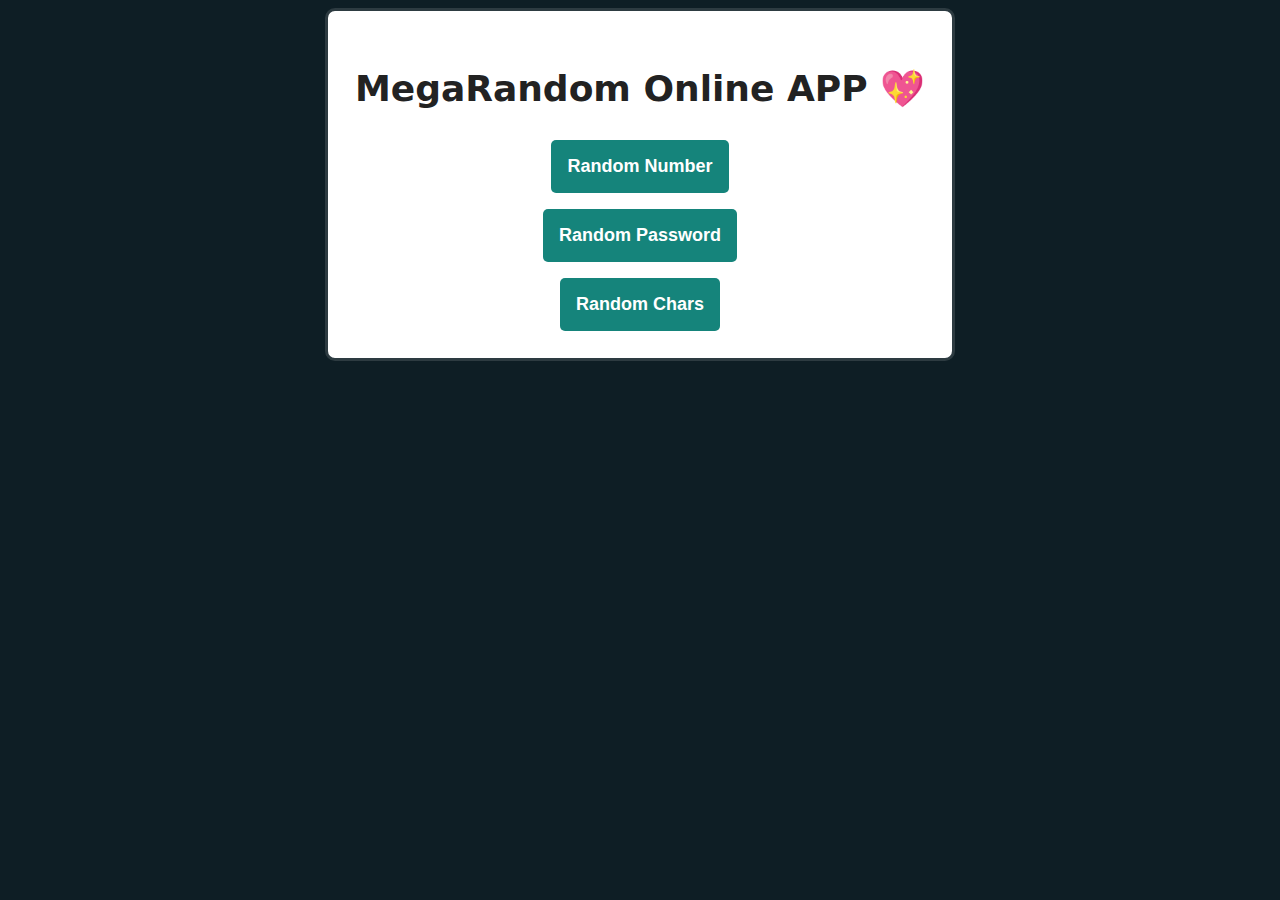
<file: index.html>
<!DOCTYPE html>
<html lang="en">
  <head>
    <meta charset="UTF-8">
    <meta http-equiv="X-UA-Compatible" content="IE=edge">
    <meta name="viewport" content="width=device-width, initial-scale=1.0">
    <title>MegaRandom App</title>
    <link rel="stylesheet" type="text/css" href="/flfy.css?v=5ad0f45f4799">
    
  </head>
  <body>
    <section>
        <h1><center>MegaRandom Online APP 💖</center></h1>
        <center><button onclick="onrnd(0)" class="rndBtn" id="rndBtn">Random Number</button></center>
      <center><button onclick="onrnd(1)" class="rndBtn" id="rndBtn">Random Password</button></center>
      <center><button onclick="onrnd()" class="rndBtn" id="rndBtn">Random Chars</button></center>
    </form>
  </section>
  <script>
    function onrnd(r){0===r?alert(randomInteger(1,100)):1===r?alert(generatePassword(8)):alert(getChar(16))}function randomInteger(r,n){let a=r-.5+Math.random()*(n-r+1);return Math.round(a)}function getChar(r){var n="ABCDEFGHIJKLMNOPQRSTUVWXYZ",a="abcdefghijklmnopqrstuvwxyz",t=Array(r);return t[0]="",t[1]=n,t[2]=a,shuffleArray((t=t.fill("ABCDEFGHIJKLMNOPQRSTUVWXYZabcdefghijklmnopqrstuvwxyz",3)).map((function(r){return r[Math.floor(Math.random()*r.length)]}))).join("")}function generatePassword(r){var n="0123456789!@#$^()[]",a="ABCDEFGHIJKLMNOPQRSTUVWXYZ",t="abcdefghijklmnopqrstuvwxyz",e=Array(r);return e[0]=n,e[1]=a,e[2]=t,shuffleArray((e=e.fill("0123456789!@#$^()[]ABCDEFGHIJKLMNOPQRSTUVWXYZabcdefghijklmnopqrstuvwxyz",3)).map((function(r){return r[Math.floor(Math.random()*r.length)]}))).join("")}function shuffleArray(r){for(var n=r.length-1;n>0;n--){var a=Math.floor(Math.random()*(n+1)),t=r[n];r[n]=r[a],r[a]=t}return r}
  </script>
  </body>
</html>
</file>
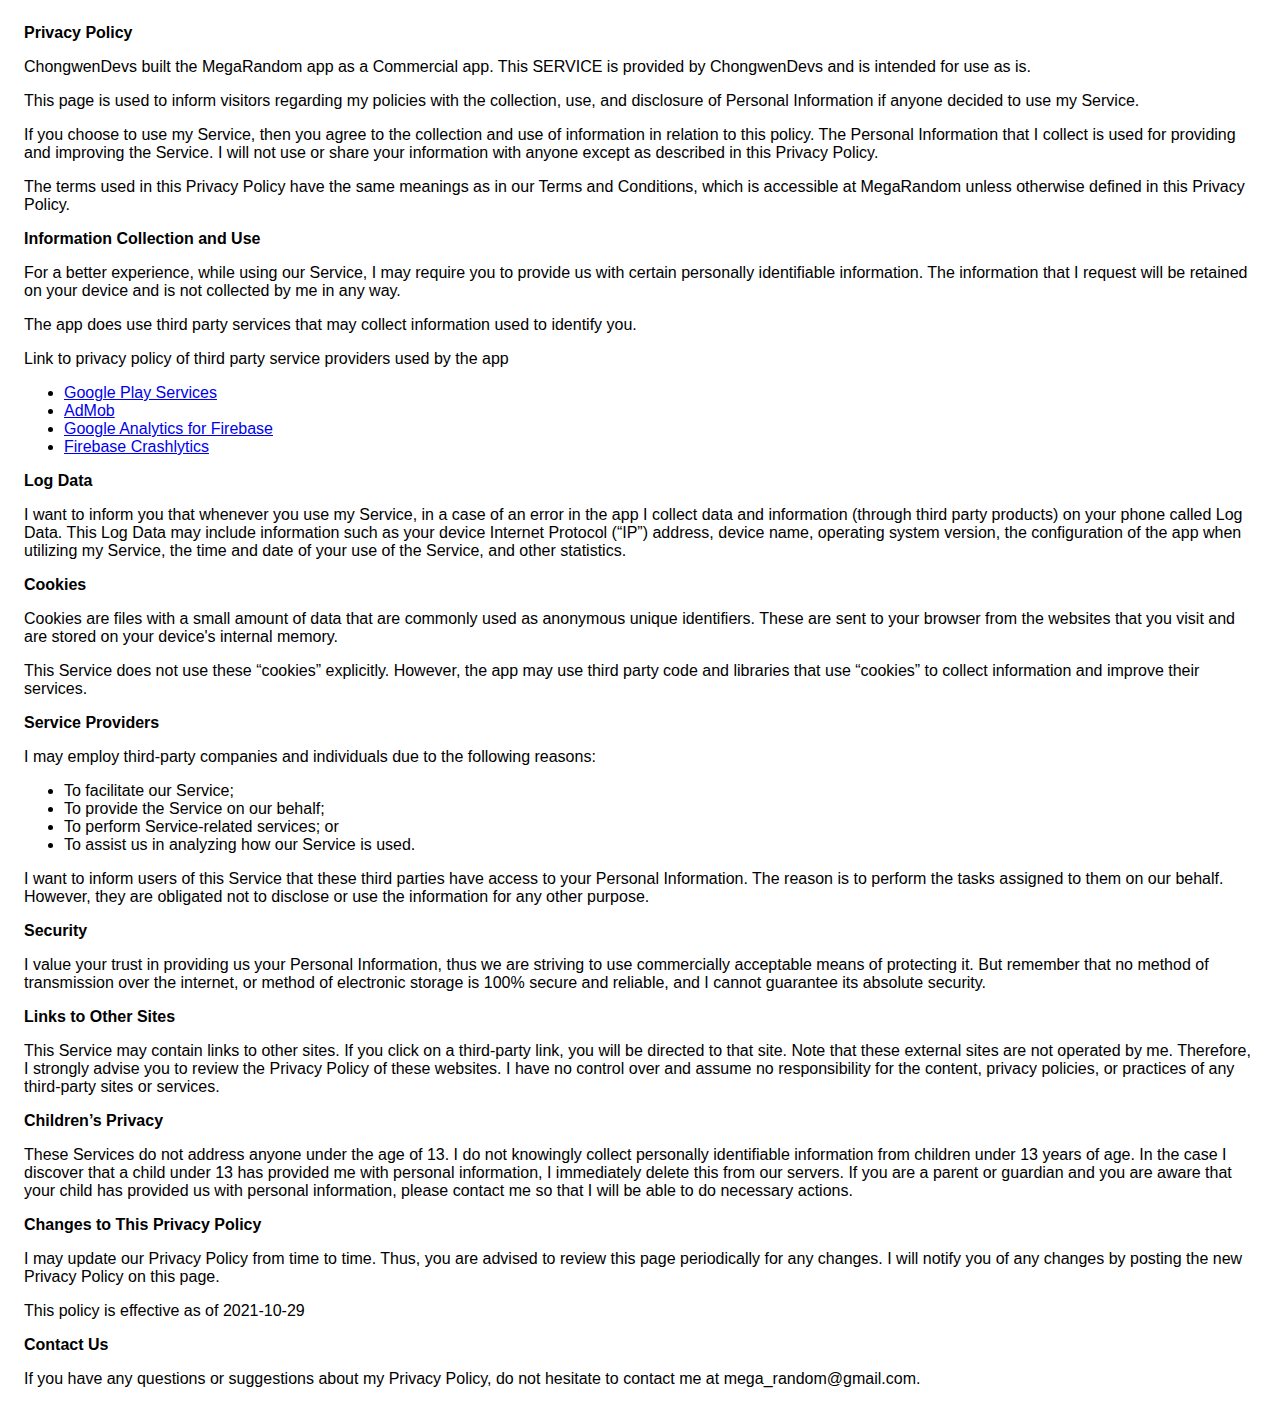
<file: privacy.html>
<!DOCTYPE html>
    <html>
    <head>
      <meta charset='utf-8'>
      <meta name='viewport' content='width=device-width'>
      <title>Privacy Policy</title>
      <style> body { font-family: 'Helvetica Neue', Helvetica, Arial, sans-serif; padding:1em; } </style>
    </head>
    <body>
    <strong>Privacy Policy</strong> <p>
                  ChongwenDevs built the MegaRandom app as
                  a Commercial app. This SERVICE is provided by
                  ChongwenDevs  and is intended for use as
                  is.
                </p> <p>
                  This page is used to inform visitors regarding my
                  policies with the collection, use, and disclosure of Personal
                  Information if anyone decided to use my Service.
                </p> <p>
                  If you choose to use my Service, then you agree to
                  the collection and use of information in relation to this
                  policy. The Personal Information that I collect is
                  used for providing and improving the Service. I will not use or share your information with
                  anyone except as described in this Privacy Policy.
                </p> <p>
                  The terms used in this Privacy Policy have the same meanings
                  as in our Terms and Conditions, which is accessible at
                  MegaRandom unless otherwise defined in this Privacy Policy.
                </p> <p><strong>Information Collection and Use</strong></p> <p>
                  For a better experience, while using our Service, I
                  may require you to provide us with certain personally
                  identifiable information. The information that
                  I request will be retained on your device and is not collected by me in any way.
                </p> <div><p>
                    The app does use third party services that may collect
                    information used to identify you.
                  </p> <p>
                    Link to privacy policy of third party service providers used
                    by the app
                  </p> <ul><li><a href="https://www.google.com/policies/privacy/" target="_blank" rel="noopener noreferrer">Google Play Services</a></li><li><a href="https://support.google.com/admob/answer/6128543?hl=en" target="_blank" rel="noopener noreferrer">AdMob</a></li><li><a href="https://firebase.google.com/policies/analytics" target="_blank" rel="noopener noreferrer">Google Analytics for Firebase</a></li><li><a href="https://firebase.google.com/support/privacy/" target="_blank" rel="noopener noreferrer">Firebase Crashlytics</a></li><!----><!----><!----><!----><!----><!----><!----><!----><!----><!----><!----><!----><!----><!----><!----><!----><!----><!----><!----><!----><!----><!----><!----></ul></div> <p><strong>Log Data</strong></p> <p>
                  I want to inform you that whenever you
                  use my Service, in a case of an error in the app
                  I collect data and information (through third party
                  products) on your phone called Log Data. This Log Data may
                  include information such as your device Internet Protocol
                  (“IP”) address, device name, operating system version, the
                  configuration of the app when utilizing my Service,
                  the time and date of your use of the Service, and other
                  statistics.
                </p> <p><strong>Cookies</strong></p> <p>
                  Cookies are files with a small amount of data that are
                  commonly used as anonymous unique identifiers. These are sent
                  to your browser from the websites that you visit and are
                  stored on your device's internal memory.
                </p> <p>
                  This Service does not use these “cookies” explicitly. However,
                  the app may use third party code and libraries that use
                  “cookies” to collect information and improve their services.
                </p> <p><strong>Service Providers</strong></p> <p>
                  I may employ third-party companies and
                  individuals due to the following reasons:
                </p> <ul><li>To facilitate our Service;</li> <li>To provide the Service on our behalf;</li> <li>To perform Service-related services; or</li> <li>To assist us in analyzing how our Service is used.</li></ul> <p>
                  I want to inform users of this Service
                  that these third parties have access to your Personal
                  Information. The reason is to perform the tasks assigned to
                  them on our behalf. However, they are obligated not to
                  disclose or use the information for any other purpose.
                </p> <p><strong>Security</strong></p> <p>
                  I value your trust in providing us your
                  Personal Information, thus we are striving to use commercially
                  acceptable means of protecting it. But remember that no method
                  of transmission over the internet, or method of electronic
                  storage is 100% secure and reliable, and I cannot
                  guarantee its absolute security.
                </p> <p><strong>Links to Other Sites</strong></p> <p>
                  This Service may contain links to other sites. If you click on
                  a third-party link, you will be directed to that site. Note
                  that these external sites are not operated by me.
                  Therefore, I strongly advise you to review the
                  Privacy Policy of these websites. I have
                  no control over and assume no responsibility for the content,
                  privacy policies, or practices of any third-party sites or
                  services.
                </p> <p><strong>Children’s Privacy</strong></p> <p>
                  These Services do not address anyone under the age of 13.
                  I do not knowingly collect personally
                  identifiable information from children under 13 years of age. In the case
                  I discover that a child under 13 has provided
                  me with personal information, I immediately
                  delete this from our servers. If you are a parent or guardian
                  and you are aware that your child has provided us with
                  personal information, please contact me so that
                  I will be able to do necessary actions.
                </p> <p><strong>Changes to This Privacy Policy</strong></p> <p>
                  I may update our Privacy Policy from
                  time to time. Thus, you are advised to review this page
                  periodically for any changes. I will
                  notify you of any changes by posting the new Privacy Policy on
                  this page.
                </p> <p>This policy is effective as of 2021-10-29</p> <p><strong>Contact Us</strong></p> <p>
                  If you have any questions or suggestions about my
                  Privacy Policy, do not hesitate to contact me at mega_random@gmail.com.
    </body>
    </html>
</file>
<file: flfy.css>
*,
      *::before,
      *::after {
        box-sizing: border-box;
      }

      body {
        background-color: #0e1e25;
        color: #222;
        display: grid;
        place-content: center;
        grid-gap: 0.5rem;
        font-size: 18px;
        font-family: system-ui,sans-serif;
        line-height: 1.5;
      }

      section {
        max-width: 60ch;
        background-color: #fff;
        border: 3px solid #2D3B41;
        border-radius: 10px;
        padding: 1.5em;
      }

      img {
        max-width: 100%;
      }

      input {
        font-size: 1rem;
      }

      input[type="checkbox"] {
        height: 1rem;
        width: 1rem;
      }

      .rndBtn {
        display: block;
        background-color: #15847b;
        padding: 1rem;
        font-size: inherit;
        color: white;
        margin-top: 1rem;
        overflow: visible;
        border: none;
        font-weight: bold;
        border-radius: 5px;
      }

      textarea {
        width: 70ch;
        min-height: 1rem;
      }

      label {
        font-weight: 500;
        display: block;
      }

      .form-group {
        display: flex;
        gap: 0.5em;
        margin-bottom: 8px;
      }

      .form-group p {
        display: inline;
        margin: 0;
        padding: 0;
      }
</file>
